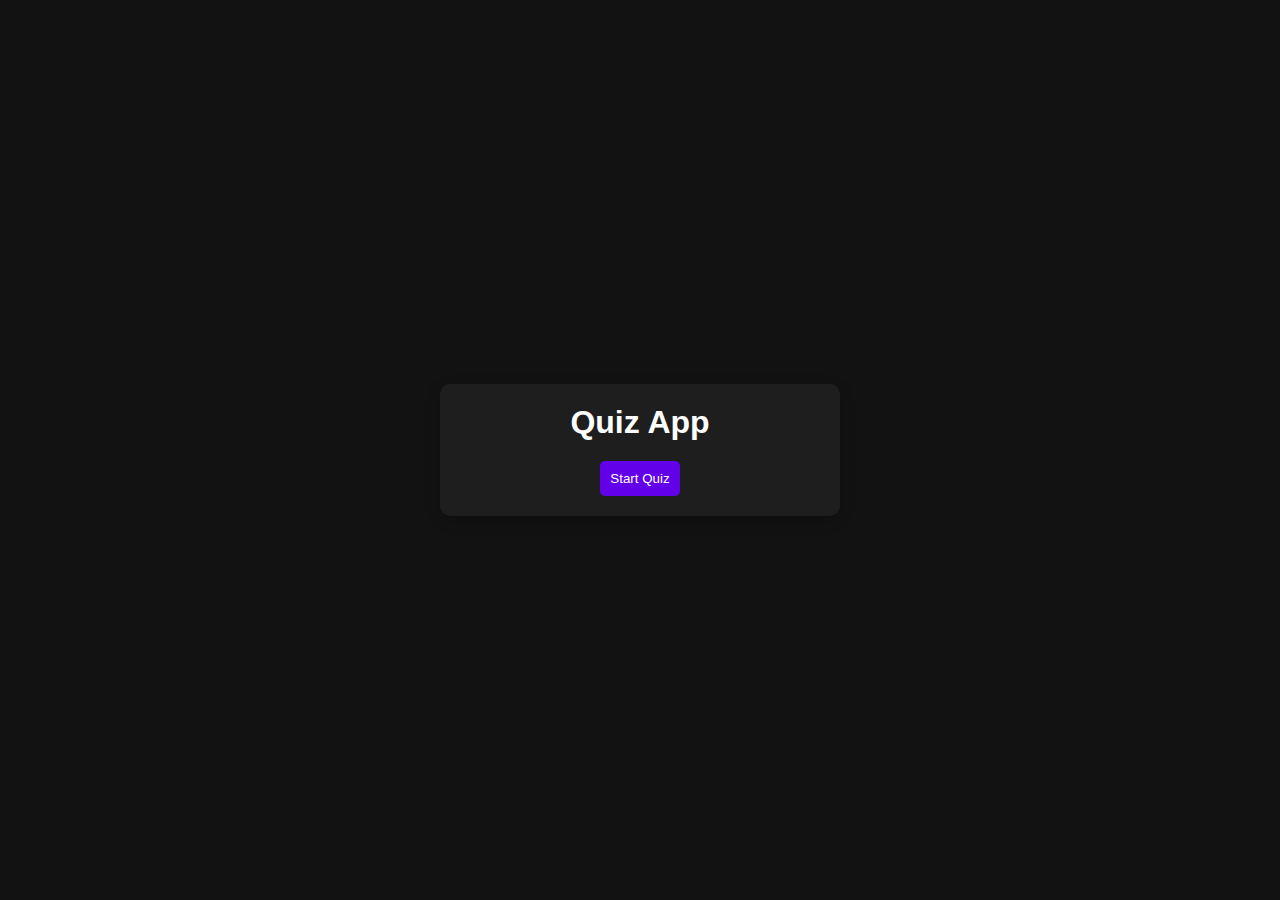
<file: index.html>
<!DOCTYPE html>
<html lang="en">
<head>
    <meta charset="UTF-8">
    <meta name="viewport" content="width=device-width, initial-scale=1.0">
    <title>Quiz App</title>
    <link rel="stylesheet" href="style.css">        
</head>
<body>
    <div class="container">
        <h1>Quiz App</h1>
        <div id="quiz-container">
            <div id="question-container" class="hidden">
                <h2 id="question-text"></h2>
                <ul id="choices-list">
                    <!-- Choices will be added dynamically here -->
                </ul>
                <button id="next-btn" class="hidden">Next Question</button>
            </div>
            <div id="result-container" class="hidden">
                <h2>Your Score:</h2>
                <p id="score"></p>
                <button id="restart-btn">Restart Quiz</button>
            </div>
            <button id="start-btn">Start Quiz</button>
        </div>
    </div>
    <script src="script.js"></script>
</body>
</html>
</file>
<file: style.css>
*{
    margin: 0;
    padding: 0;
    box-sizing: border-box;
}

body{
    font-family: Arial, Helvetica, sans-serif;
    background-color: #121212;
    color: #ffffff;
    display: flex;
    justify-content: center;
    align-items: center;
    height: 100vh;
}

.container{
    width: 400px;
    padding: 20px;
    background-color: #1e1e1e;
    border-radius: 10px;
    box-shadow: 0 5px 15px rgba(0, 0, 0, 0.2);
    text-align: center;
}

h1,h2{
    margin-bottom: 20px;
}

ul{
    list-style-type: none;
    padding: 0;
}

li{
    background-color: #333333;
    padding: 10px;
    margin-bottom: 10px;
    border-radius: 5x;
    cursor: pointer;
    transition: background-color 0.3s;
}

li:hover{
    background-color: #6200ea;
}

button{
    padding: 10px;
    background-color: #6200ea;
    border: none;
    border-radius: 5px;
    color : white;
    cursor: pointer;
    transition: background-color 0.3s;
}

button:hover{
    background-color: #3700b3;
}

.hidden{
    display: none;
}
</file>
